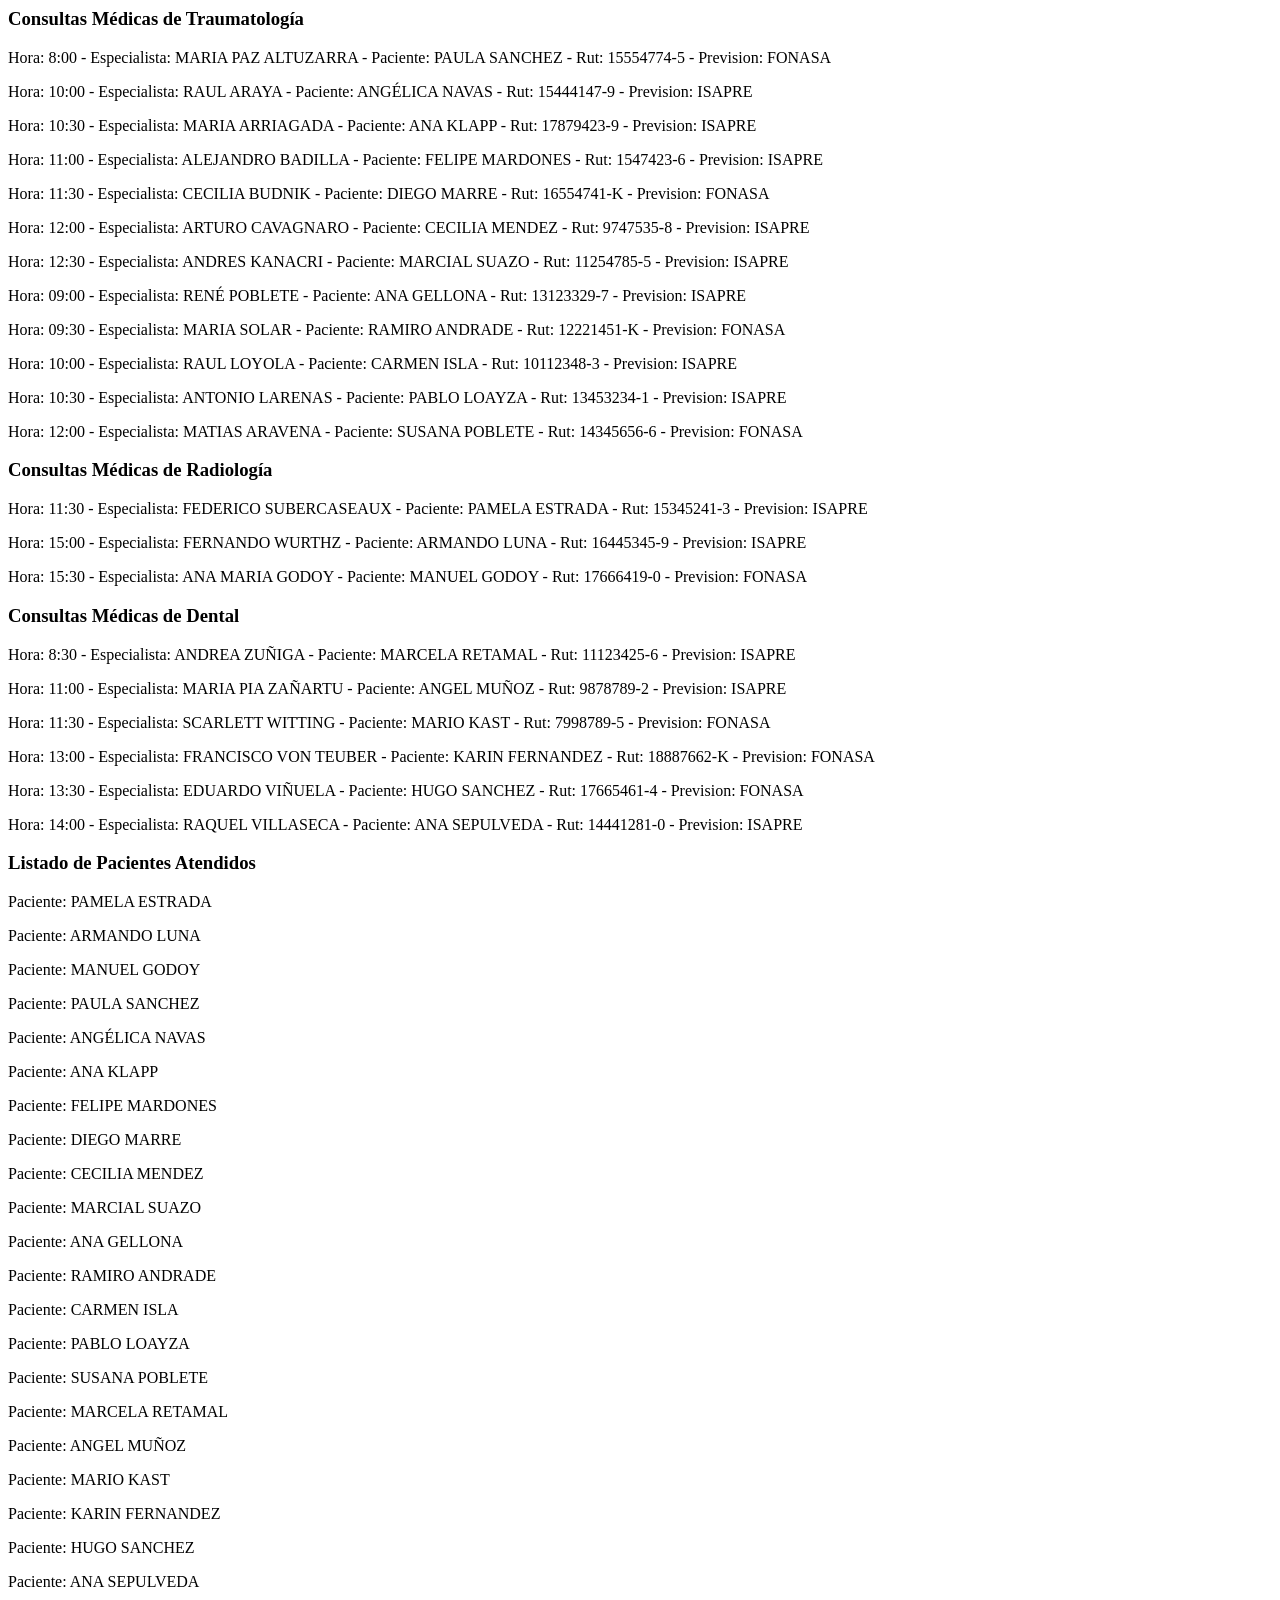
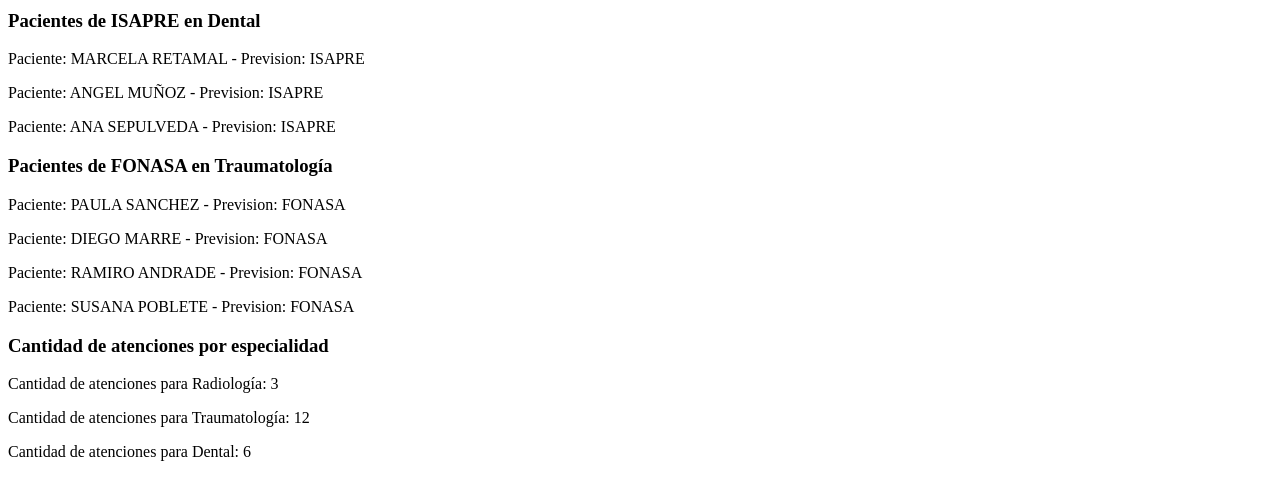
<file: requerimientos.html>
<!DOCTYPE html>
<html lang="en">
<head>
    <meta charset="UTF-8">
    <meta name="viewport" content="width=device-width, initial-scale=1.0">
    <meta http-equiv="X-UA-Compatible" content="ie=edge">
    <title>Centro Médico Ñuñoa</title>
</head>
<script>
document.write('<p>Estadisticas centro medico ñuñoa</p>');

var radiologia = [
    {hora: '11:00', especialista: 'IGNACIO SCHULZ', paciente: 'FRANCISCA ROJAS', rut: '9878782-1', prevision: 'FONASA'},
    {hora: '11:30', especialista: 'FEDERICO SUBERCASEAUX', paciente: 'PAMELA ESTRADA', rut: '15345241-3', prevision: 'ISAPRE'},
    {hora: '15:00', especialista: 'FERNANDO WURTHZ', paciente: 'ARMANDO LUNA', rut: '16445345-9', prevision: 'ISAPRE'},
    {hora: '15:30', especialista: 'ANA MARIA GODOY', paciente: 'MANUEL GODOY', rut: '17666419-0', prevision: 'FONASA'},
    {hora: '16:00', especialista: 'PATRICIA SUAZO', paciente: 'RAMON ULLOA', rut: '14989389-K', prevision: 'FONASA'},
];

var traumatologia = [
    {hora: '8:00',  especialista: 'MARIA PAZ ALTUZARRA', paciente: 'PAULA SANCHEZ',     rut: '15554774-5', prevision: 'FONASA'},
    {hora: '10:00', especialista: 'RAUL ARAYA',          paciente: 'ANGÉLICA NAVAS',    rut: '15444147-9', prevision: 'ISAPRE'},
    {hora: '10:30', especialista: 'MARIA ARRIAGADA',     paciente: 'ANA KLAPP',         rut: '17879423-9', prevision: 'ISAPRE'},
    {hora: '11:00', especialista: 'ALEJANDRO BADILLA',   paciente: 'FELIPE MARDONES',   rut: '1547423-6', prevision: 'ISAPRE'},
    {hora: '11:30', especialista: 'CECILIA BUDNIK',      paciente: 'DIEGO MARRE',       rut: '16554741-K', prevision: 'FONASA'},
    {hora: '12:00', especialista: 'ARTURO CAVAGNARO',    paciente: 'CECILIA MENDEZ',    rut: '9747535-8', prevision: 'ISAPRE'},
    {hora: '12:30', especialista: 'ANDRES KANACRI',      paciente: 'MARCIAL SUAZO',     rut: '11254785-5', prevision: 'ISAPRE'},
];

var dental = [
    {hora: '8:30',  especialista: 'ANDREA ZUÑIGA',          paciente: 'MARCELA RETAMAL',rut: '11123425-6', prevision: 'ISAPRE'},
    {hora: '11:00', especialista: 'MARIA PIA ZAÑARTU',      paciente: 'ANGEL MUÑOZ',    rut: '9878789-2',  prevision: 'ISAPRE'},
    {hora: '11:30', especialista: 'SCARLETT WITTING',       paciente: 'MARIO KAST',     rut: '7998789-5',  prevision: 'FONASA'},
    {hora: '13:00', especialista: 'FRANCISCO VON TEUBER',   paciente: 'KARIN FERNANDEZ',rut: '18887662-K', prevision: 'FONASA'},
    {hora: '13:30', especialista: 'EDUARDO VIÑUELA',        paciente: 'HUGO SANCHEZ',   rut: '17665461-4', prevision: 'FONASA'},
    {hora: '14:00', especialista: 'RAQUEL VILLASECA',       paciente: 'ANA SEPULVEDA',  rut: '14441281-0', prevision: 'ISAPRE'},
];

//Agregar código para el desafio 2 aquí




//Agregar código para el desafio 2 aquí

document.write(`<p>Cantidad de atenciones para Radiología: ${radiologia.length}</p>`);
document.write(`<p>Cantidad de atenciones para Traumatología: ${traumatologia.length}</p>`);
document.write(`<p>Cantidad de atenciones para Dental: ${dental.length}</p>`);


document.write(`<p>Primera atencion: ${radiologia[0].paciente} - ${radiologia[0].prevision} | Última atención: ${radiologia[radiologia.length -1].paciente} - ${radiologia[radiologia.length -1].prevision}.</p>`);
document.write(`<p>Primera atencion: ${traumatologia[0].paciente} - ${traumatologia[0].prevision} | Última atención: ${traumatologia[traumatologia.length -1].paciente} - ${traumatologia[traumatologia.length -1].prevision}.</p>`);
document.write(`<p>Primera atencion: ${dental[0].paciente} - ${dental[0].prevision} | Última atención: ${dental[dental.length -1].paciente} - ${dental[dental.length -1].prevision}.</p>`);

</script>
<script src="./assets/js/script.js"></script>
<body>
    
</body>
</html>
</file>
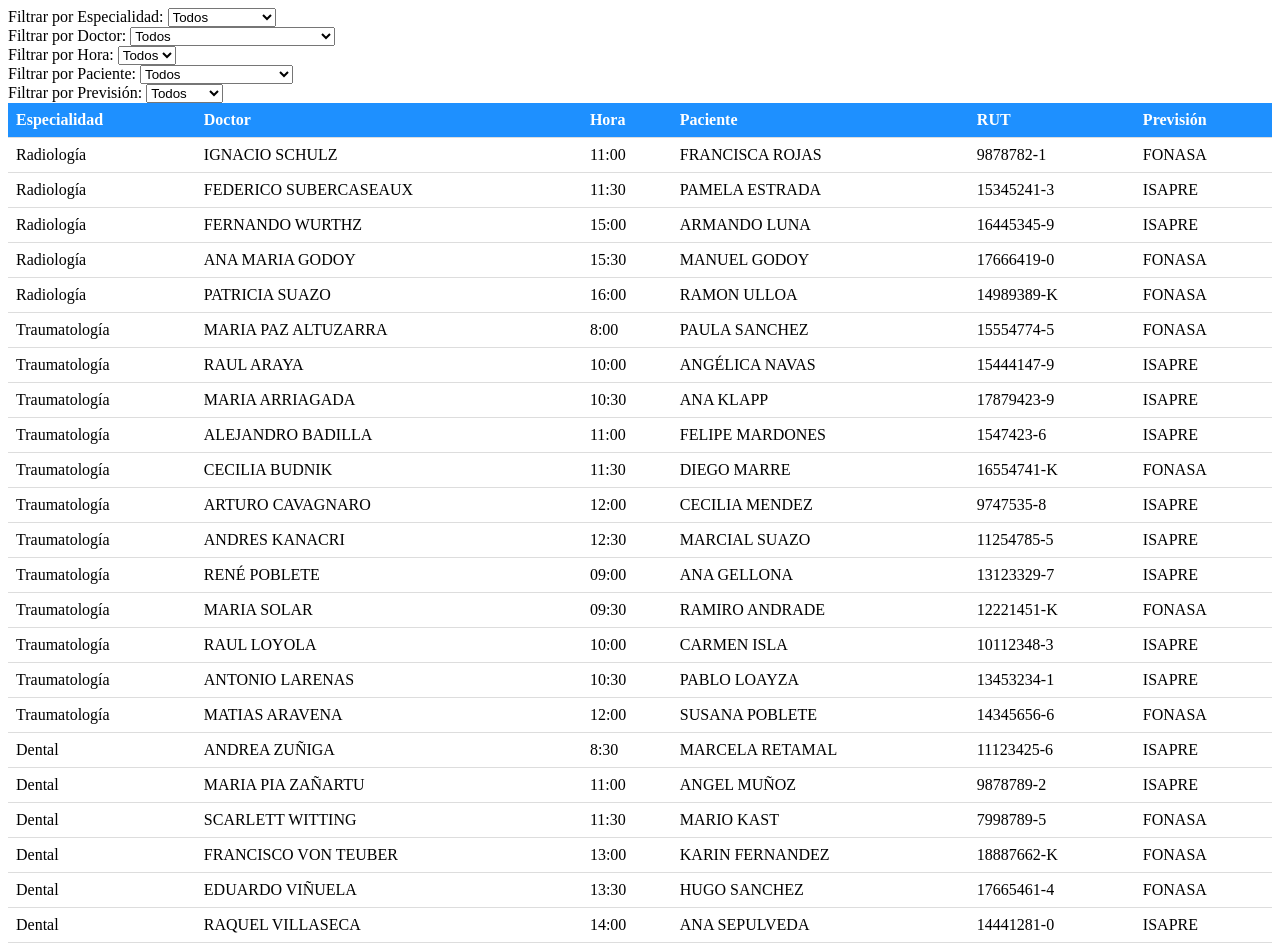
<file: tabla-dinamica.html>
<!DOCTYPE html>
<html lang="en">
<head>
    <meta charset="UTF-8">
    <meta name="viewport" content="width=device-width, initial-scale=1.0">
    <meta http-equiv="X-UA-Compatible" content="ie=edge">
    <title>Centro Médico Ñuñoa</title>
    <style>
        th, td {
            padding: 8px;
            text-align: left;
            border-bottom: 1px solid #ddd;
        }
        table {
            border-collapse: collapse;
            width: 100%;
        }
        th {
            background-color: #1e90ff;
            color: white;
            font-weight: bold;
        }
    </style>
</head>
<body>
    <div class="filtro">
        <label for="filtroEspecialidad">Filtrar por Especialidad:</label>
        <select id="filtroEspecialidad">
            <option value="">Todos</option>
            <option value="Radiología">Radiología</option>
            <option value="Traumatología">Traumatología</option>
            <option value="Dental">Dental</option>
        </select>
    </div>
    <div class="filtro">
        <label for="filtroDoctor">Filtrar por Doctor:</label>
        <select id="filtroDoctor">
            <option value="">Todos</option>
            <option value="IGNACIO SCHULZ">IGNACIO SCHULZ</option>
            <option value="FEDERICO SUBERCASEAUX">FEDERICO SUBERCASEAUX</option>
            <option value="FERNANDO WURTHZ">FERNANDO WURTHZ</option>
            <option value="ANA MARIA GODOY">ANA MARIA GODOY</option>
            <option value="PATRICIA SUAZO">PATRICIA SUAZO</option>
            <option value="MARIA PAZ ALTUZARRA">MARIA PAZ ALTUZARRA</option>
            <option value="RAUL ARAYA">RAUL ARAYA</option>
            <option value="MARIA ARRIAGADA">MARIA ARRIAGADA</option>
            <option value="ALEJANDRO BADILLA">ALEJANDRO BADILLA</option>
            <option value="CECILIA BUDNIK">CECILIA BUDNIK</option>
            <option value="ARTURO CAVAGNARO">ARTURO CAVAGNARO</option>
            <option value="ANDRES KANACRI">ANDRES KANACRI</option>
            <option value="ANDREA ZUÑIGA">ANDREA ZUÑIGA</option>
            <option value="MARIA PIA ZAÑARTU">MARIA PIA ZAÑARTU</option>
            <option value="SCARLETT WITTING">SCARLETT WITTING</option>
            <option value="FRANCISCO VON TEUBER">FRANCISCO VON TEUBER</option>
            <option value="EDUARDO VIÑUELA">EDUARDO VIÑUELA</option>
            <option value="RAQUEL VILLASECA">RAQUEL VILLASECA</option>
        </select>
    </div>
    <div class="filtro">
        <label for="filtroHora">Filtrar por Hora:</label>
        <select id="filtroHora">
            <option value="">Todos</option>
            <option value="8:00">8:00</option>
            <option value="8:30">8:30</option>
            <option value="10:00">10:00</option>
            <option value="10:30">10:30</option>
            <option value="11:00">11:00</option>
            <option value="11:30">11:30</option>
            <option value="12:00">12:00</option>
            <option value="12:30">12:30</option>
            <option value="13:00">13:00</option>
            <option value="13:30">13:30</option>
            <option value="14:00">14:00</option>
            <option value="15:00">15:00</option>
            <option value="15:30">15:30</option>
            <option value="16:00">16:00</option>
        </select>
    </div>
    <div class="filtro">
        <label for="filtroPaciente">Filtrar por Paciente:</label>
        <select id="filtroPaciente">
            <option value="">Todos</option>
            <option value="FRANCISCA ROJAS">FRANCISCA ROJAS</option>
            <option value="PAMELA ESTRADA">PAMELA ESTRADA</option>
            <option value="ARMANDO LUNA">ARMANDO LUNA</option>
            <option value="MANUEL GODOY">MANUEL GODOY</option>
            <option value="RAMON ULLOA">RAMON ULLOA</option>
            <option value="PAULA SANCHEZ">PAULA SANCHEZ</option>
            <option value="ANGÉLICA NAVAS">ANGÉLICA NAVAS</option>
            <option value="ANA KLAPP">ANA KLAPP</option>
            <option value="FELIPE MARDONES">FELIPE MARDONES</option>
            <option value="DIEGO MARRE">DIEGO MARRE</option>
            <option value="CECILIA MENDEZ">CECILIA MENDEZ</option>
            <option value="MARCIAL SUAZO">MARCIAL SUAZO</option>
            <option value="MARCELA RETAMAL">MARCELA RETAMAL</option>
            <option value="ANGEL MUÑOZ">ANGEL MUÑOZ</option>
            <option value="MARIO KAST">MARIO KAST</option>
            <option value="KARIN FERNANDEZ">KARIN FERNANDEZ</option>
            <option value="HUGO SANCHEZ">HUGO SANCHEZ</option>
            <option value="ANA SEPULVEDA">ANA SEPULVEDA</option>
            <option value="ANA GELLONA">ANA GELLONA</option>
            <option value="RAMIRO ANDRADE">RAMIRO ANDRADE</option>
            <option value="CARMEN ISLA">CARMEN ISLA</option>
            <option value="PABLO LOAYZA">PABLO LOAYZA</option>
            <option value="SUSANA POBLETE">SUSANA POBLETE</option>
        </select>
    </div>
    <div class="filtro">
        <label for="filtroPrevision">Filtrar por Previsión:</label>
        <select id="filtroPrevision">
            <option value="">Todos</option>
            <option value="FONASA">FONASA</option>
            <option value="ISAPRE">ISAPRE</option>
        </select>
    </div>
    <table id="tablaConsultas">
        <caption>Consultas Médicas</caption>
        <tr>
            <th>Especialidad</th>
            <th>Doctor</th>
            <th>Hora</th>
            <th>Paciente</th>
            <th>RUT</th>
            <th>Previsión</th>
        </tr>
    </table>
    <script>
        document.addEventListener('DOMContentLoaded', function() {
            var radiologia = [
                {hora: '11:00', especialidad: 'Radiología', especialista: 'IGNACIO SCHULZ', paciente: 'FRANCISCA ROJAS', rut: '9878782-1', prevision: 'FONASA'},
                {hora: '11:30', especialidad: 'Radiología', especialista: 'FEDERICO SUBERCASEAUX', paciente: 'PAMELA ESTRADA', rut: '15345241-3', prevision: 'ISAPRE'},
                {hora: '15:00', especialidad: 'Radiología', especialista: 'FERNANDO WURTHZ', paciente: 'ARMANDO LUNA', rut: '16445345-9', prevision: 'ISAPRE'},
                {hora: '15:30', especialidad: 'Radiología', especialista: 'ANA MARIA GODOY', paciente: 'MANUEL GODOY', rut: '17666419-0', prevision: 'FONASA'},
                {hora: '16:00', especialidad: 'Radiología', especialista: 'PATRICIA SUAZO', paciente: 'RAMON ULLOA', rut: '14989389-K', prevision: 'FONASA'},
            ];

            var traumatologia = [
                {hora: '8:00',  especialidad: 'Traumatología', especialista: 'MARIA PAZ ALTUZARRA', paciente: 'PAULA SANCHEZ', rut: '15554774-5', prevision: 'FONASA'},
                {hora: '10:00', especialidad: 'Traumatología', especialista: 'RAUL ARAYA', paciente: 'ANGÉLICA NAVAS', rut: '15444147-9', prevision: 'ISAPRE'},
                {hora: '10:30', especialidad: 'Traumatología', especialista: 'MARIA ARRIAGADA', paciente: 'ANA KLAPP', rut: '17879423-9', prevision: 'ISAPRE'},
                {hora: '11:00', especialidad: 'Traumatología', especialista: 'ALEJANDRO BADILLA', paciente: 'FELIPE MARDONES', rut: '1547423-6', prevision: 'ISAPRE'},
                {hora: '11:30', especialidad: 'Traumatología', especialista: 'CECILIA BUDNIK', paciente: 'DIEGO MARRE', rut: '16554741-K', prevision: 'FONASA'},
                {hora: '12:00', especialidad: 'Traumatología', especialista: 'ARTURO CAVAGNARO', paciente: 'CECILIA MENDEZ', rut: '9747535-8', prevision: 'ISAPRE'},
                {hora: '12:30', especialidad: 'Traumatología', especialista: 'ANDRES KANACRI', paciente: 'MARCIAL SUAZO', rut: '11254785-5', prevision: 'ISAPRE'},
                {hora: '09:00', especialidad: 'Traumatología', especialista: 'RENÉ POBLETE', paciente: 'ANA GELLONA', rut: '13123329-7', prevision: 'ISAPRE'},
                {hora: '09:30', especialidad: 'Traumatología', especialista: 'MARIA SOLAR', paciente: 'RAMIRO ANDRADE', rut: '12221451-K', prevision: 'FONASA'},
                {hora: '10:00', especialidad: 'Traumatología', especialista: 'RAUL LOYOLA', paciente: 'CARMEN ISLA', rut: '10112348-3', prevision: 'ISAPRE'},
                {hora: '10:30', especialidad: 'Traumatología', especialista: 'ANTONIO LARENAS', paciente: 'PABLO LOAYZA', rut: '13453234-1', prevision: 'ISAPRE'},
                {hora: '12:00', especialidad: 'Traumatología', especialista: 'MATIAS ARAVENA', paciente: 'SUSANA POBLETE', rut: '14345656-6', prevision: 'FONASA'}
            ];

            var dental = [
                {hora: '8:30',  especialidad: 'Dental', especialista: 'ANDREA ZUÑIGA', paciente: 'MARCELA RETAMAL', rut: '11123425-6', prevision: 'ISAPRE'},
                {hora: '11:00', especialidad: 'Dental', especialista: 'MARIA PIA ZAÑARTU', paciente: 'ANGEL MUÑOZ', rut: '9878789-2', prevision: 'ISAPRE'},
                {hora: '11:30', especialidad: 'Dental', especialista: 'SCARLETT WITTING', paciente: 'MARIO KAST', rut: '7998789-5', prevision: 'FONASA'},
                {hora: '13:00', especialidad: 'Dental', especialista: 'FRANCISCO VON TEUBER', paciente: 'KARIN FERNANDEZ', rut: '18887662-K', prevision: 'FONASA'},
                {hora: '13:30', especialidad: 'Dental', especialista: 'EDUARDO VIÑUELA', paciente: 'HUGO SANCHEZ', rut: '17665461-4', prevision: 'FONASA'},
                {hora: '14:00', especialidad: 'Dental', especialista: 'RAQUEL VILLASECA', paciente: 'ANA SEPULVEDA', rut: '14441281-0', prevision: 'ISAPRE'},
            ];

            var pacientes = radiologia.concat(traumatologia, dental).map(consulta => consulta.paciente);
            var doctores = radiologia.concat(traumatologia, dental).map(consulta => consulta.especialista);

            var tablaConsultas = document.getElementById('tablaConsultas');

            function mostrarConsultas(consultas) {
                tablaConsultas.innerHTML = `
                    <tr>
                        <th>Especialidad</th>
                        <th>Doctor</th>
                        <th>Hora</th>
                        <th>Paciente</th>
                        <th>RUT</th>
                        <th>Previsión</th>
                    </tr>
                `;
                consultas.forEach(consulta => {
                    tablaConsultas.innerHTML += `
                        <tr>
                            <td>${consulta.especialidad}</td>
                            <td>${consulta.especialista}</td>
                            <td>${consulta.hora}</td>
                            <td>${consulta.paciente}</td>
                            <td>${consulta.rut}</td>
                            <td>${consulta.prevision}</td>
                        </tr>
                    `;
                });
            }

            mostrarConsultas(radiologia.concat(traumatologia, dental));

            document.getElementById('filtroEspecialidad').addEventListener('change', function() {
                var especialidadSeleccionada = this.value;
                var consultasFiltradas = especialidadSeleccionada ? radiologia.concat(traumatologia, dental).filter(consulta => consulta.especialidad === especialidadSeleccionada) : radiologia.concat(traumatologia, dental);
                mostrarConsultas(consultasFiltradas);
            });

            document.getElementById('filtroDoctor').addEventListener('change', function() {
                var doctorSeleccionado = this.value;
                var consultasFiltradas = doctorSeleccionado ? radiologia.concat(traumatologia, dental).filter(consulta => consulta.especialista === doctorSeleccionado) : radiologia.concat(traumatologia, dental);
                mostrarConsultas(consultasFiltradas);
            });

            document.getElementById('filtroHora').addEventListener('change', function() {
                var horaSeleccionada = this.value;
                var consultasFiltradas = horaSeleccionada ? radiologia.concat(traumatologia, dental).filter(consulta => consulta.hora === horaSeleccionada) : radiologia.concat(traumatologia, dental);
                mostrarConsultas(consultasFiltradas);
            });

            document.getElementById('filtroPaciente').addEventListener('change', function() {
                var pacienteSeleccionado = this.value;
                var consultasFiltradas = pacienteSeleccionado ? radiologia.concat(traumatologia, dental).filter(consulta => consulta.paciente === pacienteSeleccionado) : radiologia.concat(traumatologia, dental);
                mostrarConsultas(consultasFiltradas);
            });

            document.getElementById('filtroPrevision').addEventListener('change', function() {
                var previsionSeleccionada = this.value;
                var consultasFiltradas = previsionSeleccionada ? radiologia.concat(traumatologia, dental).filter(consulta => consulta.prevision === previsionSeleccionada) : radiologia.concat(traumatologia, dental);
                mostrarConsultas(consultasFiltradas);
            });
        });
    </script>
</body>
</html>
</file>
